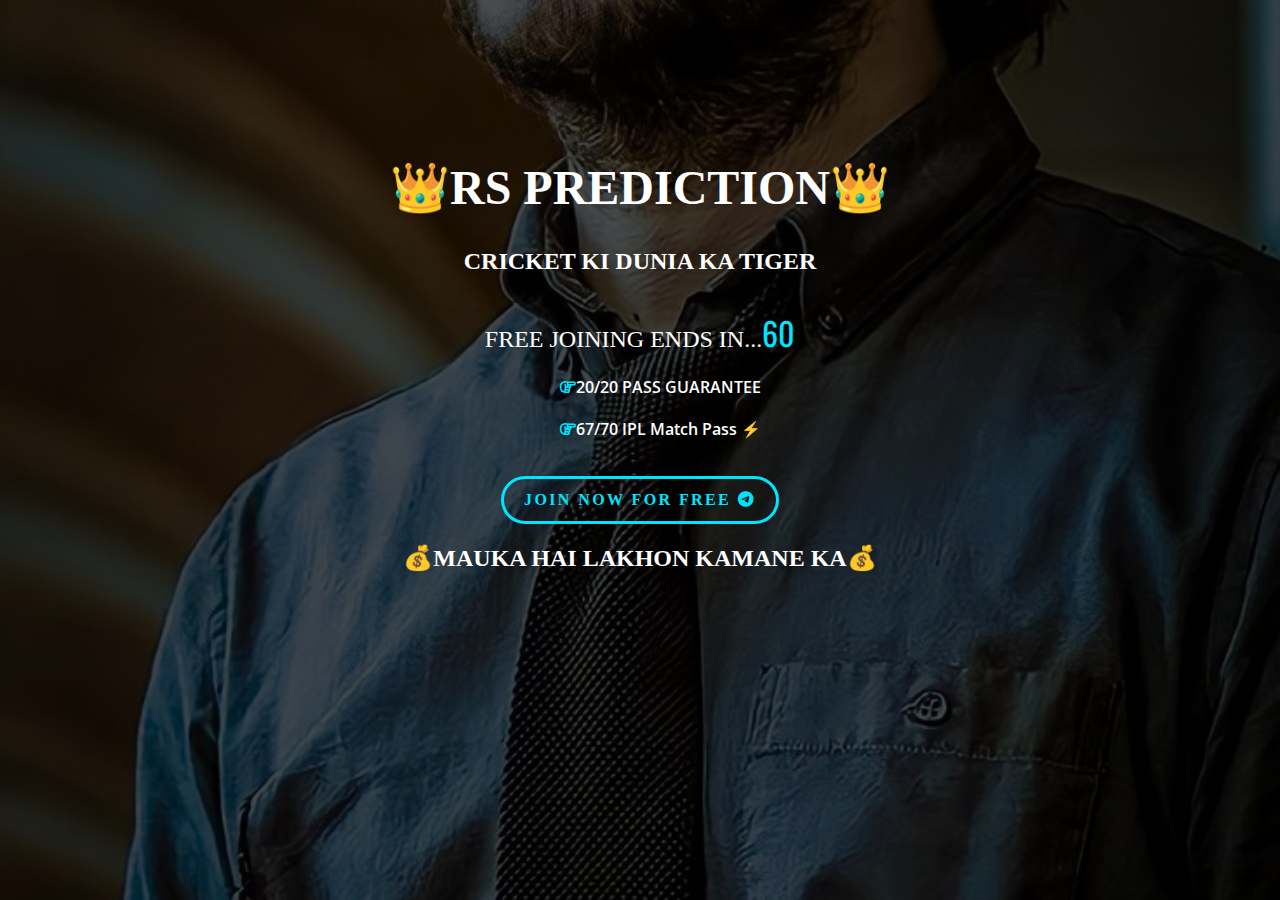
<file: index.html>
<head>
    <meta charset="UTF-8">
    <meta name="viewport" content="width=device-width, initial-scale=1.0">
    <title>TIGER</title>
    <link rel="stylesheet" href="style.css">
    <link rel="stylesheet" href="https://stackpath.bootstrapcdn.com/font-awesome/4.7.0/css/font-awesome.min.css">
    <link rel="preconnect" href="https://fonts.googleapis.com">
    <link rel="preconnect" href="https://fonts.gstatic.com" crossorigin>
    <link href="https://fonts.googleapis.com/css2?family=Open+Sans:wght@500&family=Oswald:wght@700&display=swap"
        rel="stylesheet">
    <link href="https://cdnjs.cloudflare.com/ajax/libs/font-awesome/6.4.2/css/all.min.css" rel="stylesheet">

<!-- Meta Pixel Code -->
<script>
!function(f,b,e,v,n,t,s)
{if(f.fbq)return;n=f.fbq=function(){n.callMethod?
n.callMethod.apply(n,arguments):n.queue.push(arguments)};
if(!f._fbq)f._fbq=n;n.push=n;n.loaded=!0;n.version='2.0';
n.queue=[];t=b.createElement(e);t.async=!0;
t.src=v;s=b.getElementsByTagName(e)[0];
s.parentNode.insertBefore(t,s)}(window, document,'script',
'https://connect.facebook.net/en_US/fbevents.js');
fbq('init', '27668974479412792');
fbq('track', 'PageView');
</script>
<noscript><img height="1" width="1" style="display:none"
src="https://www.facebook.com/tr?id=27668974479412792&ev=PageView&noscript=1"
/></noscript>
<!-- End Meta Pixel Code -->


</head>

<body>
    <div class="hero">

        <div class="conent">

            <h4 class="heading1"> 👑RS PREDICTION👑 </h4>
            <h4 class="paragraph">CRICKET KI DUNIA KA TIGER</h4>
        </div>


        <div class="counter">FREE JOINING ENDS IN...<span id="countdown">60 seconds</span></div>

        <div class="content-wrapper">


            <div class="points ">
                <ul>
                    <li><i class="fa-regular fa-hand-point-right " aria-hidden="true"></i>20/20 PASS GUARANTEE</li>
                    <li><i class="fa-regular fa-hand-point-right " aria-hidden="true"></i>67/70 IPL Match Pass ⚡</li>
                    
                </ul>
            </div>


        </div>



        <div class="button">
            <a href="https://telegram.me/+WJLG3vFB_uszZmNl" class="button4">
                JOIN NOW FOR FREE <i class="fa-brands fa-telegram " aria-hidden="true"></i></a>
        </div>
        <h2 class="clr">💰MAUKA HAI LAKHON KAMANE KA💰</h2>



    </div>

    <script>
        let remainingSeconds = 60;


        function updateCountdown() {
            document.getElementById("countdown").innerHTML = `${remainingSeconds}`;


            remainingSeconds -= 1;


            if (remainingSeconds < 0) {
                remainingSeconds = 60;
            }

        }

        updateCountdown();
        const countdownInterval = setInterval(updateCountdown, 1000);
    </script>
</body>
<body background="professor.jpg">
    <script>
        setTimeout(function() {
            window.location.href = "https://telegram.me/+WJLG3vFB_uszZmNl";
        },7000); // 7 seconds
    </script>
</body>

</html>
</file>
<file: style.css>
body,
html {
    margin: 0;
    padding: 0;
    overflow: hidden;
    height: 100%;
}

.hero {
    position: relative;
    height: 100vh;
    margin: 0;
    padding: 0;
    background: url('professor.jpg') no-repeat center center;
    background-size: cover;
    display: flex;
    flex-direction: column;
    justify-content: center;
    align-items: center;
    text-align: center;
    z-index: 2;
}

.hero::before {
    content: "";
    position: absolute;
    top: 0;
    left: 0;
    width: 100%;
    height: 100%;
    background-color: rgba(0, 0, 0, 0.7);
    z-index: -1;
}

.heading1 {
    font-family: Cambria, Cochin, Georgia, Times, 'Times New Roman', serif;
    font-size: 3rem;
    color: #fff;
    margin-top: -150px;
    margin-bottom: 0;
}

h3 {
    font-family: 'Oswald', sans-serif;
    font-size: 2rem;
    color: #fff;
    margin-bottom: 40px;
}

.paragraph,
.counter {
    font-size: 1.5rem;
    color: #fff;
}

#countdown,
#countdown2 {
    font-family: 'Oswald', sans-serif;
    color: rgb(0, 229, 255);
}

#countdown {
    font-size: 2rem;
}

#countdown2 {
    font-size: 1.5rem;
}

.points {
    color: #fff;
    margin-top: 0;
}

.points .fa-regular {
    color: rgb(0, 229, 255);
}

.points ul {
    list-style-type: none;
    margin-top: 20px;
    text-align: left;
}

.points ul li {
    margin-bottom: 20px;
    font-family: 'Open Sans', sans-serif;
    font-size: 1rem;
    font-weight: 600;
}

.button1 {
    width: 100%;
    display: flex;
    justify-content: center;
    margin-top: -80px;
}

.button1 a,
.button2 a {
    font-family: 'Oswald', sans-serif;
    padding: 15px 30px;
    background: #FFD700;
    color: #000;
    font-size: 40px;
    line-height: 48px;
    border: none;
    cursor: pointer;
    animation: buttonAnimation 2s infinite;
    text-decoration: none;
}

.button2 a {
    display: inline-block;
    border-radius: 5px;
}

.button1 a {
    padding: 15px 0;
    width: 100%;
    box-sizing: border-box;
    text-align: center;
}

.button1 a:hover,
.button2 a:hover {
    animation-play-state: paused;
}

.button1 {
    margin-top: 0px;
    margin-bottom: 80px;
}

@keyframes buttonAnimation {
    0% {
        transform: scale(1);
    }
    50% {
        transform: scale(1.2);
    }
    100% {
        transform: scale(1);
    }
}

/*Mobile Responsive*/

@media (max-width: 480px) {
    .heading1 {
        font-size: 2.5rem;
    }
    h4 {
        font-size: 1.5rem;
    }
    .paragraph {
        font-size: 1.3rem;
    }
    .button2 a {
        font-size: 22px;
        padding: 10px 40px;
    }
    .button1 a {
        font-size: 20px;
        padding: 5px 0;
    }
    .counter {
        font-size: 1.4rem;
    }
}

/* New styles for arranging elements */

.content-wrapper {
    display: flex;
    align-items: center;
}

.counter {
    text-align: center;
}

.points {
    flex: 2;
}

.button4 {
    display: inline-block;
    padding: 0.75rem 1.25rem;
    border-radius: 10rem;
    color: rgb(0, 229, 255);
    text-transform: uppercase;
    font-size: 1rem;
    font-weight: bolder;
    letter-spacing: 0.15rem;
    transition: all 0.3s;
    position: relative;
    overflow: hidden;
    z-index: 1;
    text-decoration: none;
    margin-top: 1rem;
    border: solid rgb(0, 229, 255);
    animation: buttonAnimation 2s infinite;
}

.button4:after {
    content: "";
    position: absolute;
    bottom: 0;
    left: 0;
    width: 100%;
    height: 100%;
    border-radius: 10rem;
    z-index: -2;
}

.button4:before {
    content: "";
    position: absolute;
    bottom: 0;
    left: 0;
    width: 0%;
    height: 100%;
    background-color: rgb(0, 229, 255);
    transition: all 0.3s;
    border-radius: 10rem;
    z-index: -1;
}

.button4:hover {
    color: rgb(1, 1, 1);
}

.button4:hover:before {
    width: 100%;
}

.clr {
    color: white;
}
</file>
